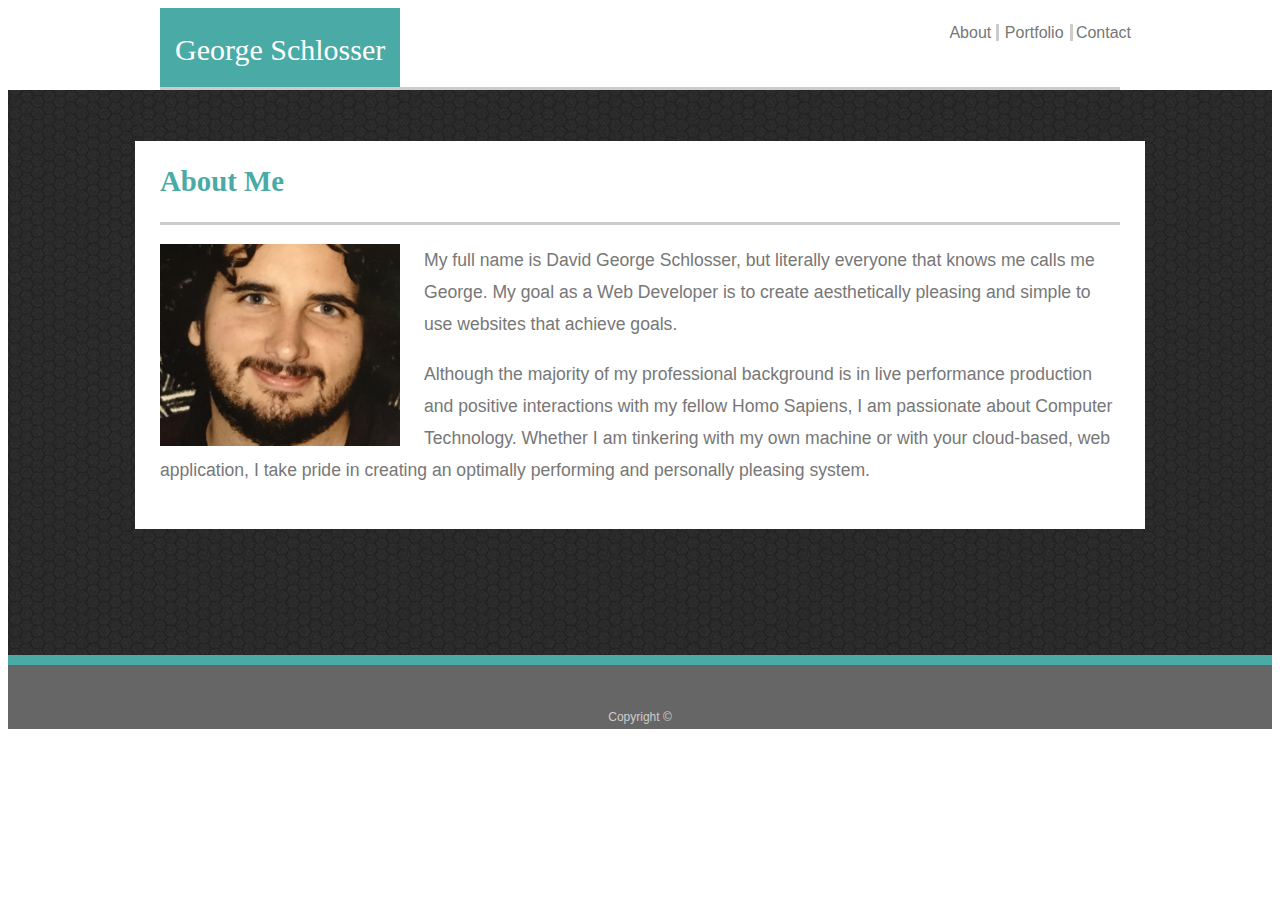
<file: index.html>
<!DOCTYPE html>
<html>
    <head>
        <title>George Schlosser's Portfolio</title>
        <link rel="stylesheet" type="text/css" href="assets/css/style.css">

    </head>
    
    <body>
        <header class="clearfix">
            <div class="name-box">George Schlosser</div>

            <nav>
                <ul id="navList">
                    <li class="navMenu"><a id="index" href="index.html">About</a></li>
                    <li class="navMenu"><a id="portfolio" href="portfolio.html">Portfolio</a></li>
                    <li class="navMenu"><a id="contact" href="contact.html">Contact</a></li>
                </ul>
            </nav>
        </header>

        <div class="container">

            <section class="content clearfix">
                <h1 class="content-title">About Me</h1>

                <!--<div id="grey-line"></div>made in case i need this for the line but mayhaps i can use border?-->

                <img id="headshot" src="assets/images/Portfolio-Headshot.jpg" alt="photo of George">
                

                <p>My full name is David George Schlosser, but literally everyone that knows me calls me George. My goal as a Web Developer is to create aesthetically pleasing and simple to use websites that achieve goals. </p>
                <p>Although the majority of my professional background is in live performance production and positive interactions with my fellow Homo Sapiens, I am passionate about Computer Technology. Whether I am tinkering with my own machine or with your cloud-based, web application, I take pride in creating an optimally performing and personally pleasing system. </p>
            </section>

        </div>

        <footer>
            Copyright &copy;
        </footer>

    </body>
</html>
</file>
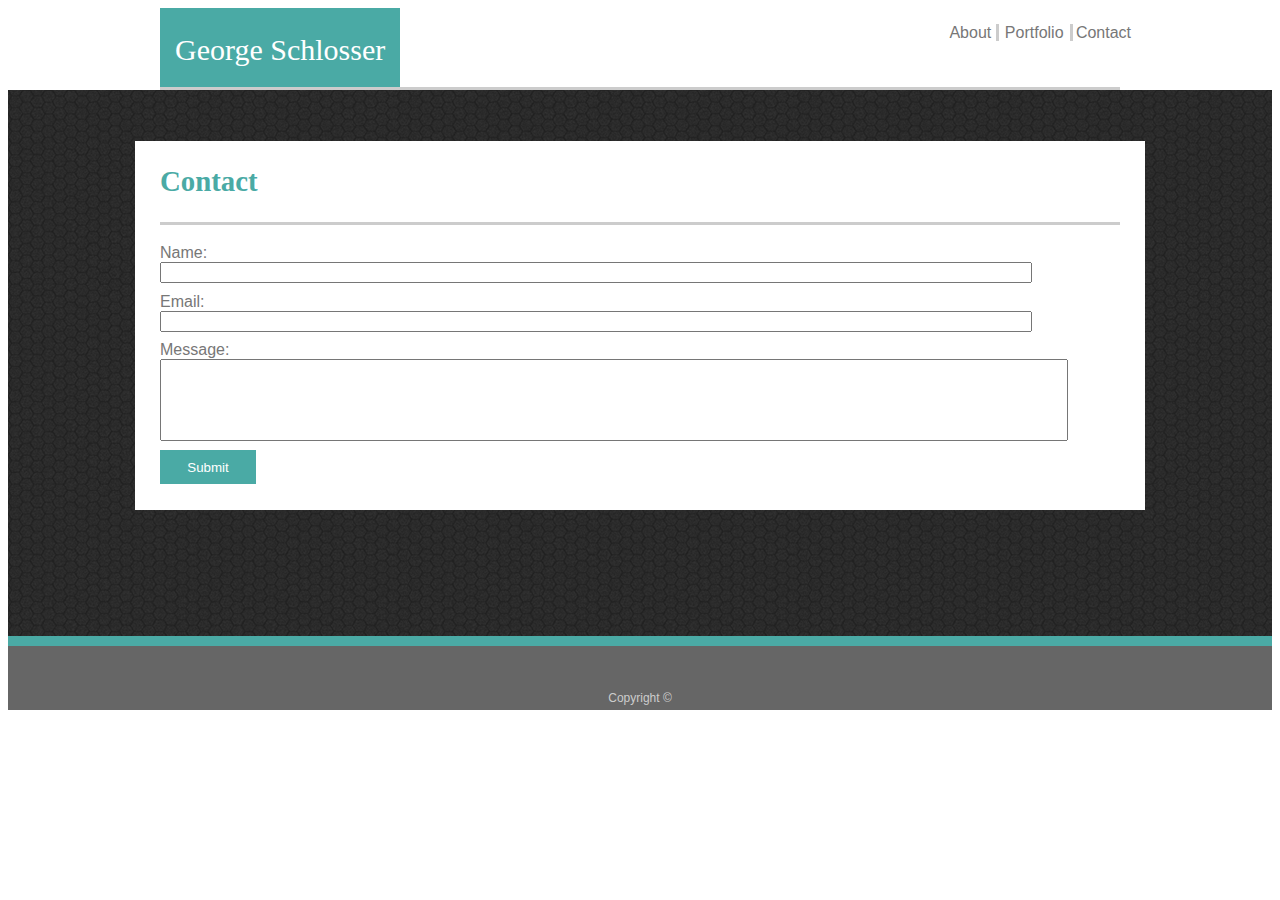
<file: contact.html>
<!DOCTYPE html>
<html>
    <head>
        <title>George Schlosser's Portfolio</title>
        <link rel="stylesheet" type="text/css" href="assets/css/style.css">

    </head>

    <body>
        <header class="clearfix">
            <div class="name-box">George Schlosser</div>

            <nav>
                    <ul id="navList">
                        <li class="navMenu"><a id="index" href="index.html">About</a></li>
                        <li class="navMenu"><a id="portfolio" href="portfolio.html">Portfolio</a></li>
                        <li class="navMenu"><a id="contact" href="contact.html">Contact</a></li>
                    </ul>
                </nav>
            </header>

        <div class="container">

            <section class="content clearfix">
                <h1 class="content-title">Contact</h1>

                <!--<div id="grey-line"></div>made in case i need this for the line but mayhaps i can use border?-->

                <!--<h2 class="name-email-message">Name</h2>

                <h2 class="name-email-message">Email</h2>

                <h2 class="name-email-message">Message</h2>-->


                <form action="/action_page.php">
                    Name:<br>
                    <input type="text" name="FullName" class="nameEmail"><br>
                    Email:<br>
                    <input type="text" name="Email Address" class="nameEmail"><br>
                    Message:<br>
                    <input type="text" name="Message" id="messageBox"><br>
                    <input type="submit" value="Submit">
                </form>
                <!--code taken and adapted from https://www.w3schools.com/tags/tag_input.asp-->


            </section>

        </div>

        <footer>
            Copyright &copy;
        </footer>

    </body>
</html>
</file>
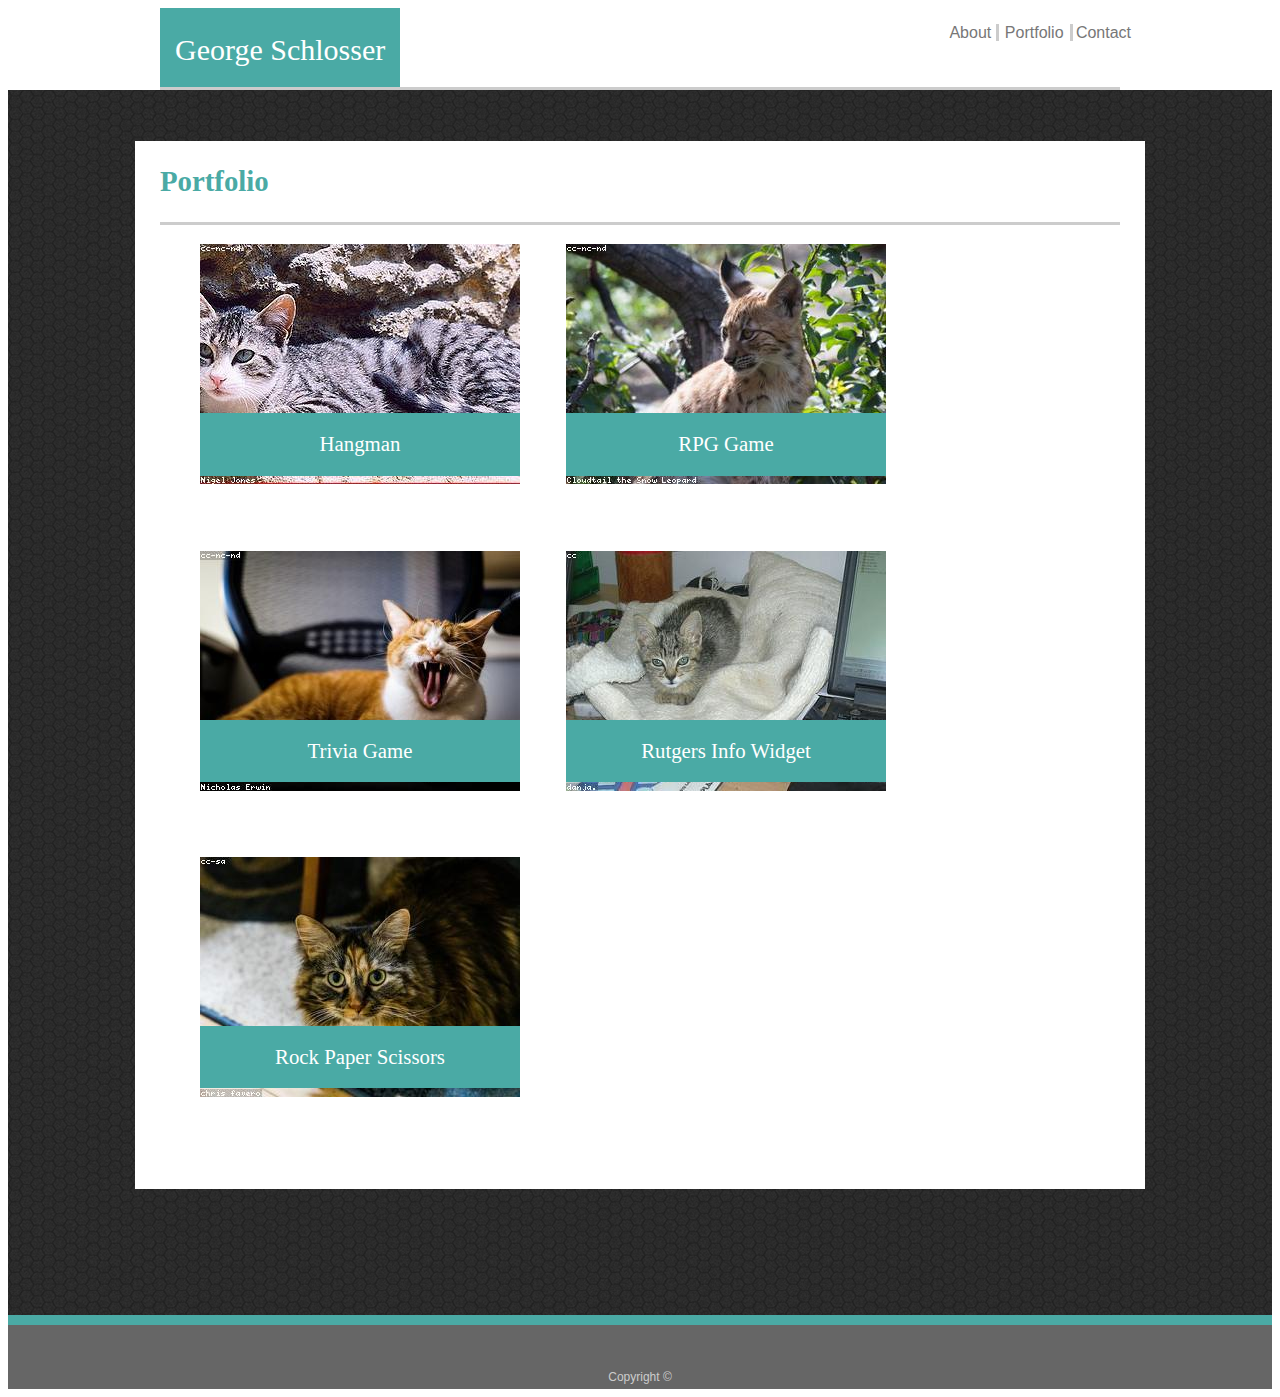
<file: portfolio.html>
<!DOCTYPE html>
<html>
    <head>
        <title>George Schlosser's Portfolio</title>
        <link rel="stylesheet" type="text/css" href="assets/css/style.css">

    </head>

    <body>
        <header class="clearfix">
            <div class="name-box">George Schlosser</div>

            <nav>
                <ul id="navList">
                    <li class="navMenu"><a id="index" href="index.html">About</a></li>
                    <li class="navMenu"><a id="portfolio" href="portfolio.html">Portfolio</a></li>
                    <li class="navMenu"><a id="contact" href="contact.html">Contact</a></li>
                </ul>
            </nav>
        </header>

        <div class="container">

            <section class="content clearfix">
                <h1 class="content-title">Portfolio</h1>

                <!--<div id="grey-line"></div>made in case i need this for the line but mayhaps i can use border?-->

                <ul>
                    <li>
                        <div class="portfolio-item-container">
                            <img src="assets/images/6_5427878_22500d4314_z_320_240_nofilter.jpg" alt="placeholer-cat">
                            <div class="portfolio-item-textblock">Hangman</div>
                        </div>
                    </li>
                    <!--above item inspired by code @ https://developer.mozilla.org/en-US/docs/Web/HTML/Element/div-->

                    <li>
                        <div class="portfolio-item-container">
                            <img src="assets/images/4820_31825710097_2dc2236094_320_240_nofilter.jpg" alt="placeholder-kitty">
                            <div class="portfolio-item-textblock">RPG Game</div>
                        </div>
                    </li>

                    <li>
                        <div class="portfolio-item-container">
                            <img src="assets/images/4848_46406748211_5572c760e0_320_240_nofilter.jpg" alt="placeholder-feline">
                            <div class="portfolio-item-textblock">Trivia Game</div>
                        </div>
                    </li>

                    <li>
                        <div class="portfolio-item-container">
                            <img src="assets/images/5297_5398280875_bacdd4ea60_n_320_240_nofilter.jpg" alt="placeholder-flarken">
                            <div class="portfolio-item-textblock">Rutgers Info Widget</div>
                        </div>
                    </li>

                    <li>
                        <div class="portfolio-item-container">
                            <img src="assets/images/7918_46481375921_faa1190c7c_320_240_nofilter.jpg" alt="placeholder-demone">
                            <div class="portfolio-item-textblock">Rock Paper Scissors</div>                       
                        </div>
                    </li>                   
                </ul>

                <!--but really, does this need to be a list?-->

            </section>

        </div>

        <footer>
            Copyright &copy;
        </footer>

    </body>
</html>
</file>
<file: assets/css/style.css>
header {
    background-color: #ffffff;
    border-bottom-style: solid;
    border-color: #cccccc;
    width: 960px;
    padding-bottom: inherit;
    margin: auto;
}

.name-box {
    font-family: 'Georgia', Times, Times New Roman, serif;
    font-size: 30px;
    color: #ffffff;
    background-color: #4aaaa5;
    float: left;
    padding-top: 25px;
    padding-right: 15px;
    padding-bottom: 20px;
    padding-left: 15px;
    margin-bottom: 0px;
}

#navList {
    list-style-type: none;
    color: #777777;
    font-size: 100%;
    font-family: 'Arial', 'Helvetica Neue', Helvetica, sans-serif;
    color: #777777;
    
}

#navList a{
    text-decoration: none;
    /*https://stackoverflow.com/questions/2789703/remove-stubborn-underline-from-link*/
}

nav {
    float: right;
}

.navMenu {
    display: inline-block;
}

a:link {
    color: #777777;
}

a:visited {
    color: #777777;

}

.clearfix::after {
    content: "";
    display: block;
    clear: both;
}

#index {
    border-right-style: solid;
    border-right-color: #cccccc;
    padding-right: 10%;
}

#portfolio {
    border-right-style: solid;
    border-right-color: #cccccc;
    padding-right: 10%;
    margin-left: 10%;
}

#contact{
    margin-left: 20%;
}

.container {
    background-image: url(dark-honeycomb.png);   /* Background pattern from Toptal Subtle Patterns */
    padding-top: 2.5%;
    padding-bottom: 10%;
}

.content {
    background-color: #ffffff;
    width: 960px;  
    margin: auto;
    /*padding-top: .25%; CANT GET THIS TO MATCH RIGHT*/
    padding-right: 2%;
    padding-bottom: 2%;
    padding-left: 2%;
}

.content-title {
    font-family: 'Georgia', Times, Times New Roman, serif;
    color: #4aaaa5;
    font-size: 180%;
    padding-top: 2.5%;
    padding-bottom: 2.5%;
    border-bottom-style: solid;
    border-color:  #cccccc;
}

#headshot {
    height: 25%;
    width: 25%;
    float: left;
    margin-right: 2.5%;
    /*margin-bottom: .75%;*/
}

p {
    font-family: 'Arial', 'Helvetica Neue', Helvetica, sans-serif;
    color: #777777;
    line-height: 32px;
    font-size: 110%;
}

footer {
    text-align: center;
    color: #cccccc;
    font-family: 'Arial', 'Helvetica Neue', Helvetica, sans-serif;
    font-size: 75%;
    background-color: #666666;
    padding-top: 45px;
    padding-bottom: 5px;
    border-top-color: #4aaaa5;
    border-top-style: solid;
    border-top-width: 10px;

}

ul {
    list-style-type: none;
}

.portfolio-item-container{
    float: left;
    margin-right: 5%;
}

.portfolio-item-textblock {
    color: #ffffff;
    text-align: center;
    font-family: 'Georgia', Times, Times New Roman, serif;
    font-size: 130%;
    padding-top: 6%;
    padding-bottom: 6%;
    background-color: #4aaaa5;
    position: relative;
    bottom: 75px;

}

form {
    font-family: 'Arial', 'Helvetica Neue', Helvetica, sans-serif;
    color: #777777;
}

#messageBox {
    width: 90%;
    line-height: 400%;
    padding: 12px 20px;
    /*margin: 8px 0;
    box-sizing: border-box;*/
    margin-bottom: 1%;
    
}

.nameEmail {
    width: 90%;
    margin-bottom: 1%;
}

input[type=button], input[type=submit], input[type=reset] {
    color: #ffffff;
    background-color: #4aaaa5;
    border: 0;
    /*background: none;*/
    box-shadow: none;
    border-radius: 0px;
    padding-top: 1%;
    padding-bottom: 1%;
    width: 10%;
}
</file>
